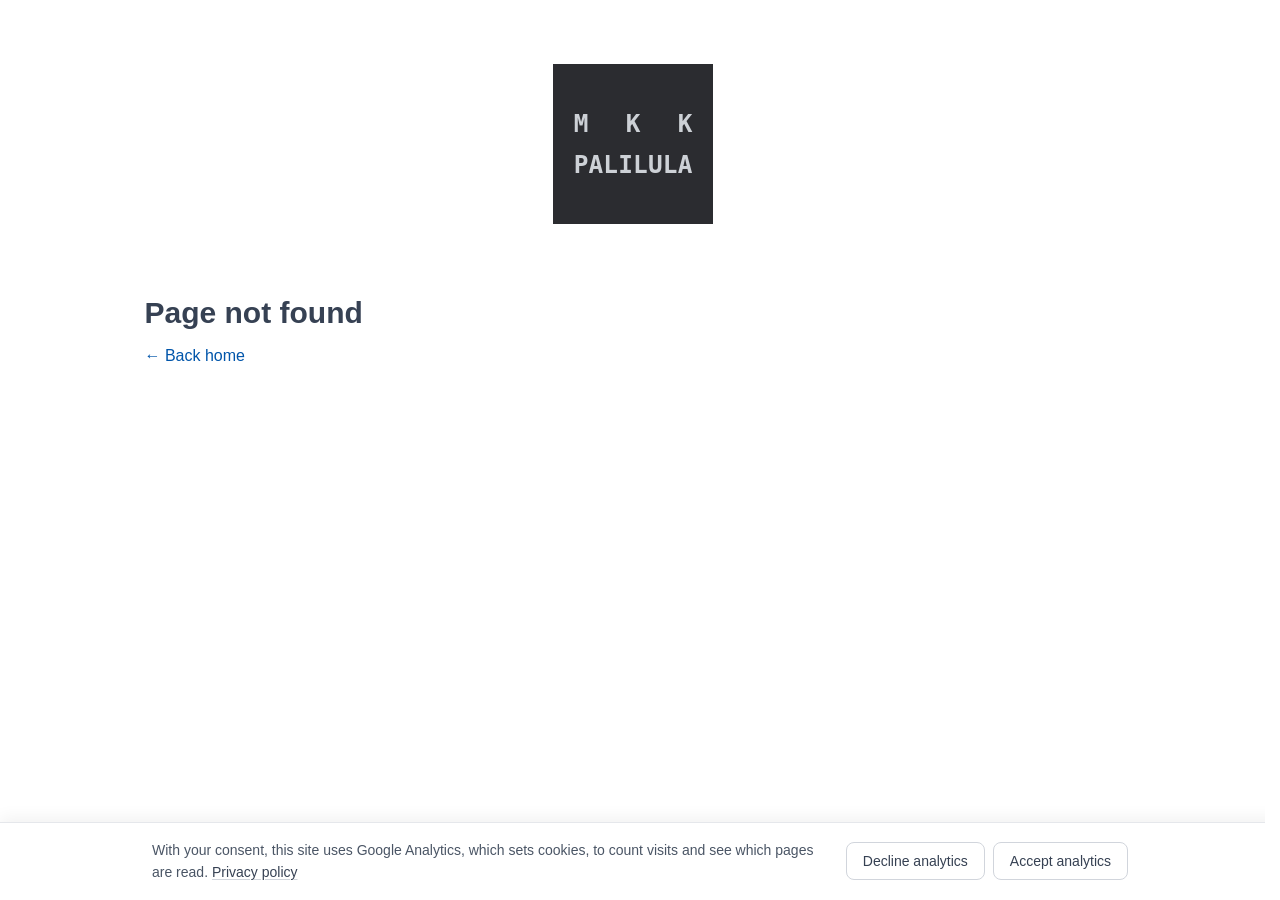
<file: index.html>
<!doctype html>
<html lang="en">
  <head>
    <meta charset="UTF-8" />
    <link rel="icon" type="image/svg+xml" href="/favicon.svg" />
    <meta name="viewport" content="width=device-width, initial-scale=1.0" />
    <!-- The title, description, canonical URL and link-preview (Open Graph / X)
         tags are written per page by StaticPress, from `app.site` in
         StaticPress.config.tsx and each page's meta. -->
    <title>MKK Palilula</title>
    <meta data-sp-head name="description" content="MKK Palilula is a company that develops software and electronic devices." />
    <link data-sp-head rel="canonical" href="https://mkk-palilula.com/" />
    <meta data-sp-head property="og:type" content="website" />
    <meta data-sp-head property="og:site_name" content="MKK Palilula" />
    <meta data-sp-head property="og:title" content="MKK Palilula" />
    <meta data-sp-head property="og:description" content="MKK Palilula is a company that develops software and electronic devices." />
    <meta data-sp-head property="og:url" content="https://mkk-palilula.com/" />
    <meta data-sp-head property="og:image" content="https://mkk-palilula.com/logos/mkk-palilula-avatar.png" />
    <meta data-sp-head property="og:image:alt" content="MKK Palilula" />
    <meta data-sp-head name="twitter:card" content="summary" />
    <link rel="apple-touch-icon" href="/logos/mkk-palilula-avatar.png" />
    <!-- Linked here (not imported from JS) so the prerendered HTML is styled
         without JavaScript, in both dev and the static build. -->
    <!-- Google Analytics loads only after the visitor accepts: uikit's
         ConsentBanner, in the layout. -->
    <script type="module" crossorigin src="/assets/index-CNj2ZKKb.js"></script>
    <link rel="stylesheet" crossorigin href="/assets/index-UcQSYQQg.css">
  </head>
  <body>
    <div id="app"><div class="flex min-h-screen flex-col bg-white text-gray-900"><header class="mx-auto w-full max-w-5xl px-6 flex justify-center pt-16"><h1><a href="/" class="inline-block"><img src="/logos/mkk-palilula-avatar.svg" alt="MKK Palilula" class="h-40 w-40"/></a></h1></header><main class="mx-auto w-full max-w-5xl px-6 flex-1 py-16"><section class><h2 class="text-2xl font-semibold text-gray-700">Projects</h2><p class="mt-3 leading-relaxed text-gray-600">What we are working on</p><div class="mt-8 grid gap-6 sm:grid-cols-2"><a href="https://walkputer.com" class="group block rounded-2xl border border-gray-200 bg-gradient-to-br from-white to-gray-50 p-6 transition-all hover:border-primary-500/60 hover:shadow-md "><div class="mb-5"><div class="flex items-center justify-between gap-3"><div class="min-w-0"><h2 class="text-lg font-semibold text-gray-800 group-hover:text-primary-700"><img src="[data-uri]" alt="Walkputer" style="height:2.25rem;"/></h2></div></div></div><div class="mt-2 flex flex-wrap items-center gap-2"><p class="leading-relaxed text-gray-600">Pocket computer fantasy console</p></div><span class="mt-3 inline-block text-sm font-semibold text-primary-600">walkputer.com ↗</span></a><a href="https://arcturus.mkk-palilula.com" class="group block rounded-2xl border border-gray-200 bg-gradient-to-br from-white to-gray-50 p-6 transition-all hover:border-primary-500/60 hover:shadow-md "><div class="mb-5"><div class="flex items-center justify-between gap-3"><div class="min-w-0"><h2 class="text-lg font-semibold text-gray-800 group-hover:text-primary-700">Arcturus</h2></div></div></div><div class="mt-2 flex flex-wrap items-center gap-2"><p class="leading-relaxed text-gray-600">Experimental AI-powered tools</p></div><span class="mt-3 inline-block text-sm font-semibold text-primary-600">arcturus.mkk-palilula.com ↗</span></a></div></section><div class="mt-16 flex flex-col gap-10 lg:flex-row lg:items-start"><div class="prose prose-slate prose-a:text-primary-600 prose-a:no-underline prose-a:hover:underline min-w-0 max-w-2xl flex-1"><h2>About</h2>
<p>MKK Palilula, founded in 2026 by B.&nbsp;Stjepanović, develops software and
electronic devices. Our main project right now is
<a href="https://walkputer.com">Walkputer</a>, a pocket computer fantasy console.</p>
<p>The name is short for <strong>Mikro-Kompjuterski Kombinat Palilula</strong> — Micro-Computer
Enterprise Palilula.</p>
</div><aside class="lg:w-48 lg:shrink-0"><p class="text-xs font-semibold uppercase tracking-[0.2em] text-gray-500">Links</p><ul class="mt-3 grid grid-cols-2 gap-1 lg:grid-cols-1"><li><a href="https://github.com/MKK-Palilula" target="_blank" rel="noopener noreferrer" class="flex items-center gap-2 rounded-md px-2 py-1 text-gray-700 transition-colors hover:bg-gray-100 hover:text-primary-700"><span class="flex h-6 w-6 shrink-0 items-center justify-center"><svg viewBox="0 0 496 512" width="18" height="18" fill="currentColor" role="img" aria-label="GitHub" class="inline-block shrink-0"><title>GitHub</title><path d="M165.9 397.4c0 2-2.3 3.6-5.2 3.6-3.3.3-5.6-1.3-5.6-3.6 0-2 2.3-3.6 5.2-3.6 3-.3 5.6 1.3 5.6 3.6zm-31.1-4.5c-.7 2 1.3 4.3 4.3 4.9 2.6 1 5.6 0 6.2-2s-1.3-4.3-4.3-5.2c-2.6-.7-5.5.3-6.2 2.3zm44.2-1.7c-2.9.7-4.9 2.6-4.6 4.9.3 2 2.9 3.3 5.9 2.6 2.9-.7 4.9-2.6 4.6-4.6-.3-1.9-3-3.2-5.9-2.9zM244.8 8C106.1 8 0 113.3 0 252c0 110.9 69.8 205.8 169.5 239.2 12.8 2.3 17.3-5.6 17.3-12.1 0-6.2-.3-40.4-.3-61.4 0 0-70 15-84.7-29.8 0 0-11.4-29.1-27.8-36.6 0 0-22.9-15.7 1.6-15.4 0 0 24.9 2 38.6 25.8 21.9 38.6 58.6 27.5 72.9 20.9 2.3-16 8.8-27.1 16-33.7-55.9-6.2-112.3-14.3-112.3-110.5 0-27.5 7.6-41.3 23.6-58.9-2.6-6.5-11.1-33.3 2.6-67.9 20.9-6.5 69 27 69 27 20-5.6 41.5-8.5 62.8-8.5s42.8 2.9 62.8 8.5c0 0 48.1-33.6 69-27 13.7 34.7 5.2 61.4 2.6 67.9 16 17.7 25.8 31.5 25.8 58.9 0 96.5-58.9 104.2-114.8 110.5 9.2 7.9 17 22.9 17 46.4 0 33.7-.3 75.4-.3 83.6 0 6.5 4.6 14.4 17.3 12.1C428.2 457.8 496 362.9 496 252 496 113.3 383.5 8 244.8 8zM97.2 352.9c-1.3 1-1 3.3.7 5.2 1.6 1.6 3.9 2.3 5.2 1 1.3-1 1-3.3-.7-5.2-1.6-1.6-3.9-2.3-5.2-1zm-10.8-8.1c-.7 1.3.3 2.9 2.3 3.9 1.6 1 3.6.7 4.3-.7.7-1.3-.3-2.9-2.3-3.9-2-.6-3.6-.3-4.3.7zm32.4 35.6c-1.6 1.3-1 4.3 1.3 6.2 2.3 2.3 5.2 2.6 6.5 1 1.3-1.3.7-4.3-1.3-6.2-2.2-2.3-5.2-2.6-6.5-1zm-11.4-14.7c-1.6 1-1.6 3.6 0 5.9 1.6 2.3 4.3 3.3 5.6 2.3 1.6-1.3 1.6-3.9 0-6.2-1.4-2.3-4-3.3-5.6-2z"></path></svg></span>GitHub</a></li><li><a href="https://x.com/mkk_palilula" target="_blank" rel="noopener noreferrer" class="flex items-center gap-2 rounded-md px-2 py-1 text-gray-700 transition-colors hover:bg-gray-100 hover:text-primary-700"><span class="flex h-6 w-6 shrink-0 items-center justify-center"><svg viewBox="0 0 512 512" width="18" height="18" fill="currentColor" role="img" aria-label="X" class="inline-block shrink-0"><title>X</title><path d="M389.2 48h70.6L305.6 224.2 487 464H345L233.7 318.6 106.5 464H35.8L200.7 275.5 26.8 48H172.4L272.9 180.9 389.2 48zM364.4 421.8h39.1L151.1 88h-42L364.4 421.8z"></path></svg></span>@mkk_palilula</a></li><li><a href="https://www.instagram.com/mkk_palilula/" target="_blank" rel="noopener noreferrer" class="flex items-center gap-2 rounded-md px-2 py-1 text-gray-700 transition-colors hover:bg-gray-100 hover:text-primary-700"><span class="flex h-6 w-6 shrink-0 items-center justify-center"><svg viewBox="0 0 448 512" width="18" height="18" fill="currentColor" role="img" aria-label="Instagram" class="inline-block shrink-0"><title>Instagram</title><path d="M224.1 141c-63.6 0-114.9 51.3-114.9 114.9s51.3 114.9 114.9 114.9S339 319.5 339 255.9 287.7 141 224.1 141zm0 189.6c-41.1 0-74.7-33.5-74.7-74.7s33.5-74.7 74.7-74.7 74.7 33.5 74.7 74.7-33.6 74.7-74.7 74.7zm146.4-194.3c0 14.9-12 26.8-26.8 26.8-14.9 0-26.8-12-26.8-26.8s12-26.8 26.8-26.8 26.8 12 26.8 26.8zm76.1 27.2c-1.7-35.9-9.9-67.7-36.2-93.9-26.2-26.2-58-34.4-93.9-36.2-37-2.1-147.9-2.1-184.9 0-35.8 1.7-67.6 9.9-93.9 36.1s-34.4 58-36.2 93.9c-2.1 37-2.1 147.9 0 184.9 1.7 35.9 9.9 67.7 36.2 93.9s58 34.4 93.9 36.2c37 2.1 147.9 2.1 184.9 0 35.9-1.7 67.7-9.9 93.9-36.2 26.2-26.2 34.4-58 36.2-93.9 2.1-37 2.1-147.8 0-184.8zM398.8 388c-7.8 19.6-22.9 34.7-42.6 42.6-29.5 11.7-99.5 9-132.1 9s-102.7 2.6-132.1-9c-19.6-7.8-34.7-22.9-42.6-42.6-11.7-29.5-9-99.5-9-132.1s-2.6-102.7 9-132.1c7.8-19.6 22.9-34.7 42.6-42.6 29.5-11.7 99.5-9 132.1-9s102.7-2.6 132.1 9c19.6 7.8 34.7 22.9 42.6 42.6 11.7 29.5 9 99.5 9 132.1s2.7 102.7-9 132.1z"></path></svg></span>@mkk_palilula</a></li><li><a href="https://www.youtube.com/@mkk-palilula" target="_blank" rel="noopener noreferrer" class="flex items-center gap-2 rounded-md px-2 py-1 text-gray-700 transition-colors hover:bg-gray-100 hover:text-primary-700"><span class="flex h-6 w-6 shrink-0 items-center justify-center"><svg viewBox="0 0 576 512" width="18" height="18" fill="currentColor" role="img" aria-label="YouTube" class="inline-block shrink-0"><title>YouTube</title><path d="M549.655 124.083c-6.281-23.65-24.787-42.276-48.284-48.597C458.781 64 288 64 288 64S117.22 64 74.629 75.486c-23.497 6.322-42.003 24.947-48.284 48.597-11.412 42.867-11.412 132.305-11.412 132.305s0 89.438 11.412 132.305c6.281 23.65 24.787 41.5 48.284 47.821C117.22 448 288 448 288 448s170.78 0 213.371-11.486c23.497-6.321 42.003-24.171 48.284-47.821 11.412-42.867 11.412-132.305 11.412-132.305s0-89.438-11.412-132.305zm-317.51 213.508V175.185l142.739 81.205-142.739 81.201z"></path></svg></span>YouTube</a></li><li><a href="https://itch.io/profile/mkk-palilula" target="_blank" rel="noopener noreferrer" class="flex items-center gap-2 rounded-md px-2 py-1 text-gray-700 transition-colors hover:bg-gray-100 hover:text-primary-700"><span class="flex h-6 w-6 shrink-0 items-center justify-center"><svg viewBox="0 0 512 512" width="18" height="18" fill="currentColor" role="img" aria-label="itch.io" class="inline-block shrink-0"><title>itch.io</title><path d="M71.92 34.77C50.2 47.67 7.4 96.84 7 109.73v21.34c0 27.06 25.29 50.84 48.25 50.84 27.57 0 50.54-22.85 50.54-50 0 27.12 22.18 50 49.76 50s49-22.85 49-50c0 27.12 23.59 50 51.16 50h.5c27.57 0 51.16-22.85 51.16-50 0 27.12 21.47 50 49 50s49.76-22.85 49.76-50c0 27.12 23 50 50.54 50 23 0 48.25-23.78 48.25-50.84v-21.34c-.4-12.9-43.2-62.07-64.92-75C372.56 32.4 325.76 32 256 32S91.14 33.1 71.92 34.77zm132.32 134.39c-22 38.4-77.9 38.71-99.85.25-13.17 23.14-43.17 32.07-56 27.66-3.87 40.15-13.67 237.13 17.73 269.15 80 18.67 302.08 18.12 379.76 0 31.65-32.27 21.32-232 17.75-269.15-12.92 4.44-42.88-4.6-56-27.66-22 38.52-77.85 38.1-99.85-.24-7.1 12.49-23.05 28.94-51.76 28.94a57.54 57.54 0 0 1-51.75-28.94zm-41.58 53.77c16.47 0 31.09 0 49.22 19.78a436.91 436.91 0 0 1 88.18 0C318.22 223 332.85 223 349.31 223c52.33 0 65.22 77.53 83.87 144.45 17.26 62.15-5.52 63.67-33.95 63.73-42.15-1.57-65.49-32.18-65.49-62.79-39.25 6.43-101.93 8.79-155.55 0 0 30.61-23.34 61.22-65.49 62.79-28.42-.06-51.2-1.58-33.94-63.73 18.67-67 31.56-144.45 83.88-144.45zM256 270.79s-44.38 40.77-52.35 55.21l29-1.17v25.32c0 1.55 21.34.16 23.33.16 11.65.54 23.31 1 23.31-.16v-25.28l29 1.17c-8-14.48-52.35-55.24-52.35-55.24z"></path></svg></span>itch.io</a></li></ul></aside></div></main><footer class="border-t border-gray-200"><div class="mx-auto w-full max-w-5xl px-6 flex flex-col items-center gap-2 py-6 text-sm text-gray-500 sm:flex-row sm:justify-center sm:gap-6"><span>© 2026 B. Stjepanović / MKK Palilula. All rights reserved.</span><span class="flex gap-4"><a href="/privacy/" class="transition-colors hover:text-gray-700">Privacy</a><a href="/legal/" class="transition-colors hover:text-gray-700">Legal</a><button type="button" class="transition-colors hover:text-gray-700">Cookie settings</button></span></div></footer></div><script type="isodata"></script></div>
    <!-- StaticPress injects the client entry (it imports ./src/site.config). -->
  </body>
</html>
</file>
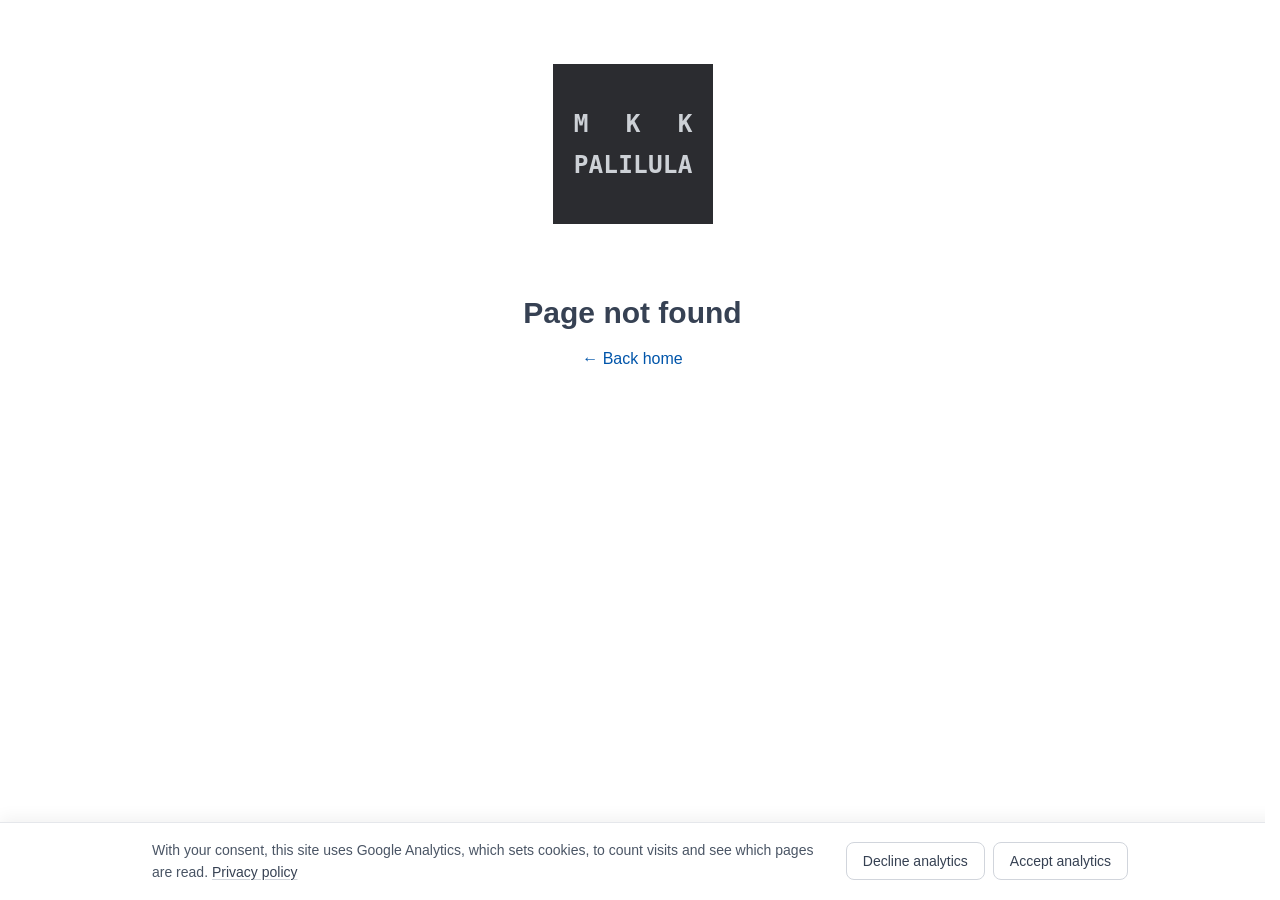
<file: legal/index.html>
<!doctype html>
<html lang="en">
  <head>
    <meta charset="UTF-8" />
    <link rel="icon" type="image/svg+xml" href="/favicon.svg" />
    <meta name="viewport" content="width=device-width, initial-scale=1.0" />
    <!-- The title, description, canonical URL and link-preview (Open Graph / X)
         tags are written per page by StaticPress, from `app.site` in
         StaticPress.config.tsx and each page's meta. -->
    <title>Legal notice — MKK Palilula</title>
    <meta data-sp-head name="description" content="Who runs mkk-palilula.com, and the terms for its content." />
    <link data-sp-head rel="canonical" href="https://mkk-palilula.com/legal/" />
    <meta data-sp-head property="og:type" content="website" />
    <meta data-sp-head property="og:site_name" content="MKK Palilula" />
    <meta data-sp-head property="og:title" content="Legal notice" />
    <meta data-sp-head property="og:description" content="Who runs mkk-palilula.com, and the terms for its content." />
    <meta data-sp-head property="og:url" content="https://mkk-palilula.com/legal/" />
    <meta data-sp-head property="og:image" content="https://mkk-palilula.com/logos/mkk-palilula-avatar.png" />
    <meta data-sp-head property="og:image:alt" content="MKK Palilula" />
    <meta data-sp-head name="twitter:card" content="summary" />
    <link rel="apple-touch-icon" href="/logos/mkk-palilula-avatar.png" />
    <!-- Linked here (not imported from JS) so the prerendered HTML is styled
         without JavaScript, in both dev and the static build. -->
    <!-- Google Analytics loads only after the visitor accepts: uikit's
         ConsentBanner, in the layout. -->
    <script type="module" crossorigin src="/assets/index-CNj2ZKKb.js"></script>
    <link rel="stylesheet" crossorigin href="/assets/index-UcQSYQQg.css">
  </head>
  <body>
    <div id="app"><div class="flex min-h-screen flex-col bg-white text-gray-900"><header class="mx-auto w-full max-w-5xl px-6 flex justify-center pt-16"><div><a href="/" class="inline-block"><img src="/logos/mkk-palilula-avatar.svg" alt="MKK Palilula" class="h-40 w-40"/></a></div></header><main class="mx-auto w-full max-w-5xl px-6 flex-1 py-16"><article><h1 class="text-3xl font-semibold text-gray-800">Legal notice</h1><p class="mt-2 text-sm text-gray-500">Last updated November 20, 2026</p><div class="prose prose-slate prose-a:text-primary-600 prose-a:no-underline prose-a:hover:underline mt-8 max-w-none"><h2>Operator</h2>
<p>mkk-palilula.com is run by MKK Palilula.</p>
<p>Until there&#39;s a contact email, you can reach us on X (<a href="https://x.com/mkk_palilula">@mkk_palilula</a>) or GitHub (<a href="https://github.com/MKK-Palilula">MKK-Palilula</a>).</p>
<h2>Content</h2>
<p>The content of this site is written with care, but it&#39;s provided as it is,
with no guarantee that it&#39;s complete, correct or up to date.</p>
<h2>Links</h2>
<p>The site links to other sites. Their content is the responsibility of their
operators; we have no control over it.</p>
<h2>Copyright</h2>
<p>The text, images and design of this site are © MKK Palilula unless stated
otherwise, and may not be reused without permission. Names and logos of other
companies and products belong to their owners.</p>
</div></article></main><footer class="border-t border-gray-200"><div class="mx-auto w-full max-w-5xl px-6 flex flex-col items-center gap-2 py-6 text-sm text-gray-500 sm:flex-row sm:justify-center sm:gap-6"><span>© 2026 B. Stjepanović / MKK Palilula. All rights reserved.</span><span class="flex gap-4"><a href="/privacy/" class="transition-colors hover:text-gray-700">Privacy</a><a href="/legal/" class="transition-colors hover:text-gray-700">Legal</a><button type="button" class="transition-colors hover:text-gray-700">Cookie settings</button></span></div></footer></div><script type="isodata"></script></div>
    <!-- StaticPress injects the client entry (it imports ./src/site.config). -->
  </body>
</html>
</file>
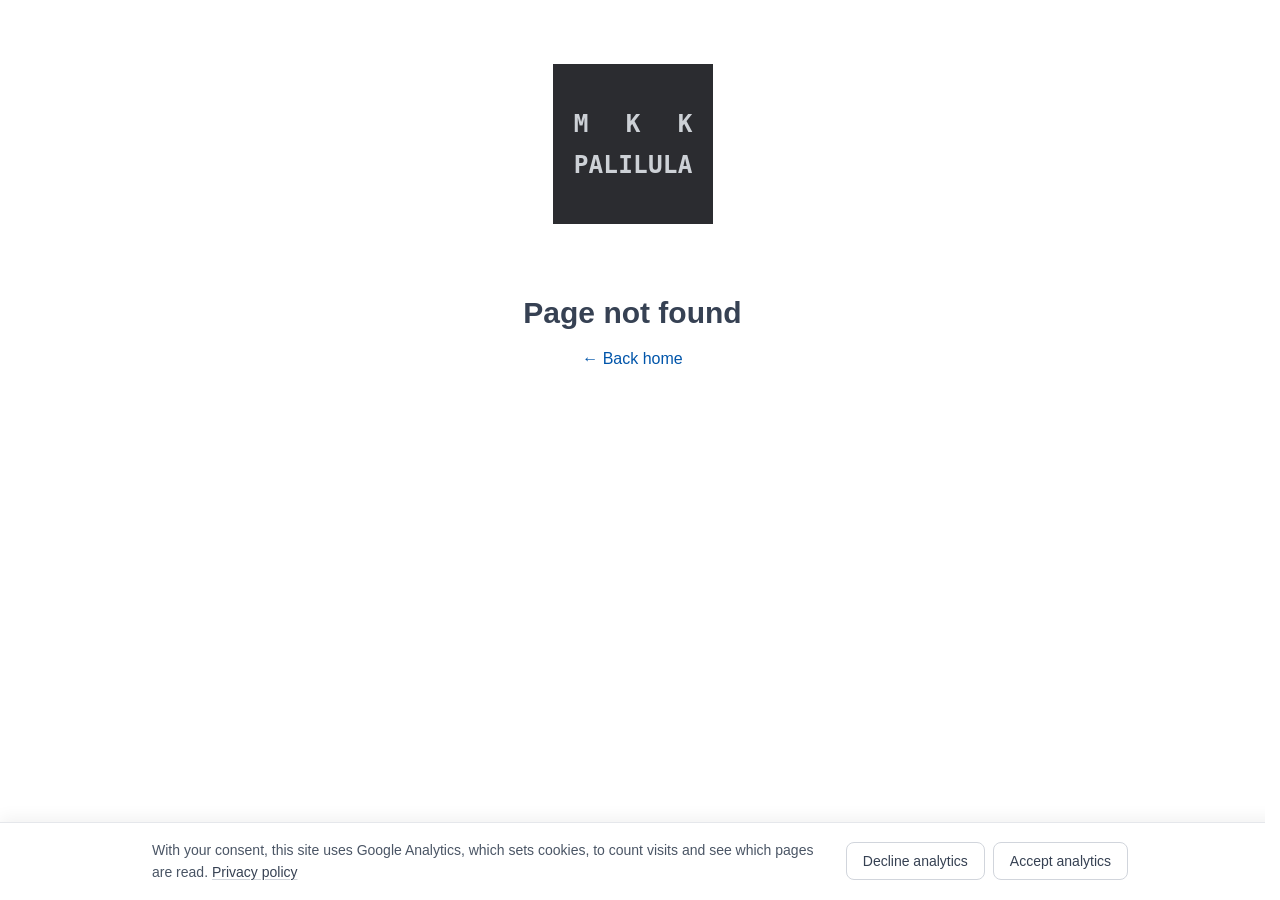
<file: privacy/index.html>
<!doctype html>
<html lang="en">
  <head>
    <meta charset="UTF-8" />
    <link rel="icon" type="image/svg+xml" href="/favicon.svg" />
    <meta name="viewport" content="width=device-width, initial-scale=1.0" />
    <!-- The title, description, canonical URL and link-preview (Open Graph / X)
         tags are written per page by StaticPress, from `app.site` in
         StaticPress.config.tsx and each page's meta. -->
    <title>Privacy policy — MKK Palilula</title>
    <meta data-sp-head name="description" content="What mkk-palilula.com collects, why, and the choices you have." />
    <link data-sp-head rel="canonical" href="https://mkk-palilula.com/privacy/" />
    <meta data-sp-head property="og:type" content="website" />
    <meta data-sp-head property="og:site_name" content="MKK Palilula" />
    <meta data-sp-head property="og:title" content="Privacy policy" />
    <meta data-sp-head property="og:description" content="What mkk-palilula.com collects, why, and the choices you have." />
    <meta data-sp-head property="og:url" content="https://mkk-palilula.com/privacy/" />
    <meta data-sp-head property="og:image" content="https://mkk-palilula.com/logos/mkk-palilula-avatar.png" />
    <meta data-sp-head property="og:image:alt" content="MKK Palilula" />
    <meta data-sp-head name="twitter:card" content="summary" />
    <link rel="apple-touch-icon" href="/logos/mkk-palilula-avatar.png" />
    <!-- Linked here (not imported from JS) so the prerendered HTML is styled
         without JavaScript, in both dev and the static build. -->
    <!-- Google Analytics loads only after the visitor accepts: uikit's
         ConsentBanner, in the layout. -->
    <script type="module" crossorigin src="/assets/index-CNj2ZKKb.js"></script>
    <link rel="stylesheet" crossorigin href="/assets/index-UcQSYQQg.css">
  </head>
  <body>
    <div id="app"><div class="flex min-h-screen flex-col bg-white text-gray-900"><header class="mx-auto w-full max-w-5xl px-6 flex justify-center pt-16"><div><a href="/" class="inline-block"><img src="/logos/mkk-palilula-avatar.svg" alt="MKK Palilula" class="h-40 w-40"/></a></div></header><main class="mx-auto w-full max-w-5xl px-6 flex-1 py-16"><article><h1 class="text-3xl font-semibold text-gray-800">Privacy policy</h1><p class="mt-2 text-sm text-gray-500">Last updated November 20, 2026</p><div class="prose prose-slate prose-a:text-primary-600 prose-a:no-underline prose-a:hover:underline mt-8 max-w-none"><p>This policy covers mkk-palilula.com. In short: the site has no accounts, forms or
newsletter, and it uses Google Analytics only if you accept it.</p>
<h2>Who is responsible</h2>
<p>mkk-palilula.com is run by MKK Palilula. Until there&#39;s a contact email, you can reach us
on X (<a href="https://x.com/mkk_palilula">@mkk_palilula</a>) or GitHub (<a href="https://github.com/MKK-Palilula">MKK-Palilula</a>).</p>
<h2>Hosting</h2>
<p>The site is hosted on <a href="https://pages.github.com/">GitHub Pages</a>, a service of
GitHub, Inc. When you open a page, GitHub receives the request, including your
IP address, and may keep it in its logs for security. See <a href="https://docs.github.com/en/site-policy/privacy-policies/github-general-privacy-statement">GitHub&#39;s privacy
statement</a>.</p>
<h2>Google Analytics, with your consent</h2>
<p>If you accept in the cookie banner, the site loads Google Analytics, a
service of Google Ireland Limited, to count visits and see which pages are
read. It sets cookies (<code>_ga</code> and <code>_ga_…</code>, kept for up to two years) and
sends Google the pages you visit, where you came from, your browser and
device type, and your approximate location, worked out from your IP address.
Google may process this data in the United States, under the EU–US Data
Privacy Framework. See <a href="https://policies.google.com/technologies/partner-sites">how Google uses this
data</a>.</p>
<p>If your browser sends <a href="https://globalprivacycontrol.org/">Global Privacy Control</a>
or Do Not Track, we take that as a no: the banner doesn&#39;t appear and Google
Analytics doesn&#39;t load, unless you accept it yourself in <strong>Cookie settings</strong>.</p>
<p>The legal basis is your consent (Article 6(1)(a) GDPR). If you decline,
nothing from Google loads and no analytics cookie is set. You can change your
choice at any time with <strong>Cookie settings</strong> at the bottom of every page;
withdrawing consent deletes the analytics cookies.</p>
<h2>Your choice, in your browser</h2>
<p>Your answer to the cookie banner is kept in your browser&#39;s local storage, so
the banner doesn&#39;t ask again. It never leaves your device.</p>
<h2>Links to other sites</h2>
<p>The site links to profiles on GitHub, X, Instagram, YouTube and itch.io, and to other sites. Nothing from
them loads until you follow a link; once you do, their own privacy policies
apply.</p>
<h2>Your rights</h2>
<p>You have the right to access the personal data held about you, to have it
corrected or erased, to restrict or object to its processing, to receive it
in a portable form, and to withdraw your consent at any time. You can also
lodge a complaint with a data protection authority.</p>
</div></article></main><footer class="border-t border-gray-200"><div class="mx-auto w-full max-w-5xl px-6 flex flex-col items-center gap-2 py-6 text-sm text-gray-500 sm:flex-row sm:justify-center sm:gap-6"><span>© 2026 B. Stjepanović / MKK Palilula. All rights reserved.</span><span class="flex gap-4"><a href="/privacy/" class="transition-colors hover:text-gray-700">Privacy</a><a href="/legal/" class="transition-colors hover:text-gray-700">Legal</a><button type="button" class="transition-colors hover:text-gray-700">Cookie settings</button></span></div></footer></div><script type="isodata"></script></div>
    <!-- StaticPress injects the client entry (it imports ./src/site.config). -->
  </body>
</html>
</file>
<file: assets/index-UcQSYQQg.css>
/*! tailwindcss v4.3.3 | MIT License | https://tailwindcss.com */@layer properties{@supports (((-webkit-hyphens:none)) and (not (margin-trim:inline))) or ((-moz-orient:inline) and (not (color:rgb(from red r g b)))){*,:before,:after,::backdrop{--tw-rotate-x:initial;--tw-rotate-y:initial;--tw-rotate-z:initial;--tw-skew-x:initial;--tw-skew-y:initial;--tw-space-y-reverse:0;--tw-border-style:solid;--tw-gradient-position:initial;--tw-gradient-from:#0000;--tw-gradient-via:#0000;--tw-gradient-to:#0000;--tw-gradient-stops:initial;--tw-gradient-via-stops:initial;--tw-gradient-from-position:0%;--tw-gradient-via-position:50%;--tw-gradient-to-position:100%;--tw-leading:initial;--tw-font-weight:initial;--tw-tracking:initial;--tw-shadow:0 0 #0000;--tw-shadow-color:initial;--tw-shadow-alpha:100%;--tw-inset-shadow:0 0 #0000;--tw-inset-shadow-color:initial;--tw-inset-shadow-alpha:100%;--tw-ring-color:initial;--tw-ring-shadow:0 0 #0000;--tw-inset-ring-color:initial;--tw-inset-ring-shadow:0 0 #0000;--tw-ring-inset:initial;--tw-ring-offset-width:0px;--tw-ring-offset-color:#fff;--tw-ring-offset-shadow:0 0 #0000;--tw-outline-style:solid;--tw-backdrop-blur:initial;--tw-backdrop-brightness:initial;--tw-backdrop-contrast:initial;--tw-backdrop-grayscale:initial;--tw-backdrop-hue-rotate:initial;--tw-backdrop-invert:initial;--tw-backdrop-opacity:initial;--tw-backdrop-saturate:initial;--tw-backdrop-sepia:initial}}}@layer theme{:root,:host{--font-sans:-apple-system, BlinkMacSystemFont, "Segoe UI", Roboto, "Helvetica Neue", "Noto Sans", Arial, sans-serif, "Apple Color Emoji", "Segoe UI Emoji", "Segoe UI Symbol", "Noto Color Emoji";--font-mono:ui-monospace, SFMono-Regular, Menlo, Monaco, Consolas, "Liberation Mono", "Courier New", monospace;--color-red-50:oklch(97.1% .013 17.38);--color-red-200:oklch(88.5% .062 18.334);--color-red-500:oklch(63.7% .237 25.331);--color-red-600:oklch(57.7% .245 27.325);--color-red-700:oklch(50.5% .213 27.518);--color-amber-50:oklch(98.7% .022 95.277);--color-amber-200:oklch(92.4% .12 95.746);--color-amber-700:oklch(55.5% .163 48.998);--color-emerald-50:oklch(97.9% .021 166.113);--color-emerald-200:oklch(90.5% .093 164.15);--color-emerald-700:oklch(50.8% .118 165.612);--color-gray-50:oklch(98.5% .002 247.839);--color-gray-100:oklch(96.7% .003 264.542);--color-gray-200:oklch(92.8% .006 264.531);--color-gray-300:oklch(87.2% .01 258.338);--color-gray-400:oklch(70.7% .022 261.325);--color-gray-500:oklch(55.1% .027 264.364);--color-gray-600:oklch(44.6% .03 256.802);--color-gray-700:oklch(37.3% .034 259.733);--color-gray-800:oklch(27.8% .033 256.848);--color-gray-900:oklch(21% .034 264.665);--color-black:#000;--color-white:#fff;--spacing:.25rem;--container-md:28rem;--container-2xl:42rem;--container-3xl:48rem;--container-5xl:64rem;--container-6xl:72rem;--container-7xl:80rem;--text-xs:.75rem;--text-xs--line-height:calc(1 / .75);--text-sm:.875rem;--text-sm--line-height:calc(1.25 / .875);--text-lg:1.125rem;--text-lg--line-height:calc(1.75 / 1.125);--text-2xl:1.5rem;--text-2xl--line-height:calc(2 / 1.5);--text-3xl:1.875rem;--text-3xl--line-height: 1.2 ;--font-weight-medium:500;--font-weight-semibold:600;--font-weight-bold:700;--tracking-wide:.025em;--leading-relaxed:1.625;--radius-md:.375rem;--radius-lg:.5rem;--radius-xl:.75rem;--radius-2xl:1rem;--animate-spin:spin 1s linear infinite;--blur-sm:8px;--default-transition-duration:.15s;--default-transition-timing-function:cubic-bezier(.4, 0, .2, 1);--default-font-family:var(--font-sans);--default-mono-font-family:var(--font-mono);--color-brand-600:#505;--color-primary-50:#e6f0f7;--color-primary-100:#cce0f0;--color-primary-200:#99c2e0;--color-primary-500:#1a6cb3;--color-primary-600:#05a;--color-primary-700:#048}}@layer base{*,:after,:before,::backdrop{box-sizing:border-box;border:0 solid;margin:0;padding:0}::file-selector-button{box-sizing:border-box;border:0 solid;margin:0;padding:0}html,:host{-webkit-text-size-adjust:100%;-moz-tab-size:4;tab-size:4;line-height:1.5;font-family:var(--default-font-family,-apple-system, BlinkMacSystemFont, "Segoe UI", Roboto, "Helvetica Neue", "Noto Sans", Arial, sans-serif, "Apple Color Emoji", "Segoe UI Emoji", "Segoe UI Symbol", "Noto Color Emoji");font-feature-settings:var(--default-font-feature-settings,normal);font-variation-settings:var(--default-font-variation-settings,normal);-webkit-tap-highlight-color:transparent}hr{height:0;color:inherit;border-top-width:1px}abbr:where([title]){-webkit-text-decoration:underline dotted;text-decoration:underline dotted}h1,h2,h3,h4,h5,h6{font-size:inherit;font-weight:inherit}a{color:inherit;-webkit-text-decoration:inherit;text-decoration:inherit}b,strong{font-weight:bolder}code,kbd,samp,pre{font-family:var(--default-mono-font-family,ui-monospace, SFMono-Regular, Menlo, Monaco, Consolas, "Liberation Mono", "Courier New", monospace);font-feature-settings:var(--default-mono-font-feature-settings,normal);font-variation-settings:var(--default-mono-font-variation-settings,normal);font-size:1em}small{font-size:80%}sub,sup{vertical-align:baseline;font-size:75%;line-height:0;position:relative}sub{bottom:-.25em}sup{top:-.5em}table{text-indent:0;border-color:inherit;border-collapse:collapse}:-moz-focusring:where(:not(iframe)){outline:auto}progress{vertical-align:baseline}summary{display:list-item}ol,ul,menu{list-style:none}img,svg,video,canvas,audio,iframe,embed,object{vertical-align:middle;display:block}img,video{max-width:100%;height:auto}button,input,select,optgroup,textarea{font:inherit;font-feature-settings:inherit;font-variation-settings:inherit;letter-spacing:inherit;color:inherit;opacity:1;background-color:#0000;border-radius:0}::file-selector-button{font:inherit;font-feature-settings:inherit;font-variation-settings:inherit;letter-spacing:inherit;color:inherit;opacity:1;background-color:#0000;border-radius:0}:where(select:is([multiple],[size])) optgroup{font-weight:bolder}:where(select:is([multiple],[size])) optgroup option{padding-inline-start:20px}::file-selector-button{margin-inline-end:4px}::placeholder{opacity:1}@supports (not ((-webkit-appearance:-apple-pay-button))) or (contain-intrinsic-size:1px){::placeholder{color:currentColor}@supports (color:color-mix(in lab,red,red)){::placeholder{color:color-mix(in oklab,currentcolor 50%,transparent)}}}textarea{resize:vertical}::-webkit-search-decoration{-webkit-appearance:none}::-webkit-date-and-time-value{min-height:1lh;text-align:inherit}::-webkit-datetime-edit{display:inline-flex}::-webkit-datetime-edit-fields-wrapper{padding:0}::-webkit-datetime-edit{padding-block:0}::-webkit-datetime-edit-year-field{padding-block:0}::-webkit-datetime-edit-month-field{padding-block:0}::-webkit-datetime-edit-day-field{padding-block:0}::-webkit-datetime-edit-hour-field{padding-block:0}::-webkit-datetime-edit-minute-field{padding-block:0}::-webkit-datetime-edit-second-field{padding-block:0}::-webkit-datetime-edit-millisecond-field{padding-block:0}::-webkit-datetime-edit-meridiem-field{padding-block:0}::-webkit-calendar-picker-indicator{line-height:1}:-moz-ui-invalid{box-shadow:none}button,input:where([type=button],[type=reset],[type=submit]){-webkit-appearance:button;-moz-appearance:button;appearance:button}::file-selector-button{-webkit-appearance:button;-moz-appearance:button;appearance:button}::-webkit-inner-spin-button{height:auto}::-webkit-outer-spin-button{height:auto}[hidden]:where(:not([hidden=until-found])){display:none!important}}@layer components;@layer utilities{.absolute{position:absolute}.fixed{position:fixed}.relative{position:relative}.static{position:static}.sticky{position:sticky}.inset-0{top:0;right:0;bottom:0;left:0}.inset-x-0{inset-inline:0}.-top-0\.5{top:calc(var(--spacing) * -.5)}.top-0{top:0}.-right-0\.5{right:calc(var(--spacing) * -.5)}.right-0{right:0}.bottom-0{bottom:0}.z-40{z-index:40}.z-50{z-index:50}.container{width:100%}@media(min-width:40rem){.container{max-width:40rem}}@media(min-width:48rem){.container{max-width:48rem}}@media(min-width:64rem){.container{max-width:64rem}}@media(min-width:80rem){.container{max-width:80rem}}@media(min-width:96rem){.container{max-width:96rem}}.mx-auto{margin-inline:auto}.my-1{margin-block:var(--spacing)}.prose{color:var(--tw-prose-body);max-width:65ch}.prose :where(p):not(:where([class~=not-prose],[class~=not-prose] *)){margin-top:1.25em;margin-bottom:1.25em}.prose :where([class~=lead]):not(:where([class~=not-prose],[class~=not-prose] *)){color:var(--tw-prose-lead);margin-top:1.2em;margin-bottom:1.2em;font-size:1.25em;line-height:1.6}.prose :where(a):not(:where([class~=not-prose],[class~=not-prose] *)){color:var(--tw-prose-links);font-weight:500;text-decoration:underline}.prose :where(strong):not(:where([class~=not-prose],[class~=not-prose] *)){color:var(--tw-prose-bold);font-weight:600}.prose :where(a strong):not(:where([class~=not-prose],[class~=not-prose] *)),.prose :where(blockquote strong):not(:where([class~=not-prose],[class~=not-prose] *)),.prose :where(thead th strong):not(:where([class~=not-prose],[class~=not-prose] *)){color:inherit}.prose :where(ol):not(:where([class~=not-prose],[class~=not-prose] *)){margin-top:1.25em;margin-bottom:1.25em;padding-inline-start:1.625em;list-style-type:decimal}.prose :where(ol[type=A]):not(:where([class~=not-prose],[class~=not-prose] *)){list-style-type:upper-alpha}.prose :where(ol[type=a]):not(:where([class~=not-prose],[class~=not-prose] *)){list-style-type:lower-alpha}.prose :where(ol[type=A s]):not(:where([class~=not-prose],[class~=not-prose] *)){list-style-type:upper-alpha}.prose :where(ol[type=a s]):not(:where([class~=not-prose],[class~=not-prose] *)){list-style-type:lower-alpha}.prose :where(ol[type=I]):not(:where([class~=not-prose],[class~=not-prose] *)){list-style-type:upper-roman}.prose :where(ol[type=i]):not(:where([class~=not-prose],[class~=not-prose] *)){list-style-type:lower-roman}.prose :where(ol[type=I s]):not(:where([class~=not-prose],[class~=not-prose] *)){list-style-type:upper-roman}.prose :where(ol[type=i s]):not(:where([class~=not-prose],[class~=not-prose] *)){list-style-type:lower-roman}.prose :where(ol[type="1"]):not(:where([class~=not-prose],[class~=not-prose] *)){list-style-type:decimal}.prose :where(ul):not(:where([class~=not-prose],[class~=not-prose] *)){margin-top:1.25em;margin-bottom:1.25em;padding-inline-start:1.625em;list-style-type:disc}.prose :where(ol>li):not(:where([class~=not-prose],[class~=not-prose] *))::marker{color:var(--tw-prose-counters);font-weight:400}.prose :where(ul>li):not(:where([class~=not-prose],[class~=not-prose] *))::marker{color:var(--tw-prose-bullets)}.prose :where(dt):not(:where([class~=not-prose],[class~=not-prose] *)){color:var(--tw-prose-headings);margin-top:1.25em;font-weight:600}.prose :where(hr):not(:where([class~=not-prose],[class~=not-prose] *)){border-color:var(--tw-prose-hr);border-top-width:1px;margin-top:3em;margin-bottom:3em}.prose :where(blockquote):not(:where([class~=not-prose],[class~=not-prose] *)){color:var(--tw-prose-quotes);border-inline-start-width:.25rem;border-inline-start-color:var(--tw-prose-quote-borders);quotes:"“""”""‘""’";margin-top:1.6em;margin-bottom:1.6em;padding-inline-start:1em;font-style:italic;font-weight:500}.prose :where(blockquote p:first-of-type):not(:where([class~=not-prose],[class~=not-prose] *)):before{content:open-quote}.prose :where(blockquote p:last-of-type):not(:where([class~=not-prose],[class~=not-prose] *)):after{content:close-quote}.prose :where(h1):not(:where([class~=not-prose],[class~=not-prose] *)){color:var(--tw-prose-headings);margin-top:0;margin-bottom:.888889em;font-size:2.25em;font-weight:800;line-height:1.11111}.prose :where(h1 strong):not(:where([class~=not-prose],[class~=not-prose] *)){color:inherit;font-weight:900}.prose :where(h2):not(:where([class~=not-prose],[class~=not-prose] *)){color:var(--tw-prose-headings);margin-top:2em;margin-bottom:1em;font-size:1.5em;font-weight:700;line-height:1.33333}.prose :where(h2 strong):not(:where([class~=not-prose],[class~=not-prose] *)){color:inherit;font-weight:800}.prose :where(h3):not(:where([class~=not-prose],[class~=not-prose] *)){color:var(--tw-prose-headings);margin-top:1.6em;margin-bottom:.6em;font-size:1.25em;font-weight:600;line-height:1.6}.prose :where(h3 strong):not(:where([class~=not-prose],[class~=not-prose] *)){color:inherit;font-weight:700}.prose :where(h4):not(:where([class~=not-prose],[class~=not-prose] *)){color:var(--tw-prose-headings);margin-top:1.5em;margin-bottom:.5em;font-weight:600;line-height:1.5}.prose :where(h4 strong):not(:where([class~=not-prose],[class~=not-prose] *)){color:inherit;font-weight:700}.prose :where(img):not(:where([class~=not-prose],[class~=not-prose] *)){margin-top:2em;margin-bottom:2em}.prose :where(picture):not(:where([class~=not-prose],[class~=not-prose] *)){margin-top:2em;margin-bottom:2em;display:block}.prose :where(video):not(:where([class~=not-prose],[class~=not-prose] *)){margin-top:2em;margin-bottom:2em}.prose :where(kbd):not(:where([class~=not-prose],[class~=not-prose] *)){color:var(--tw-prose-kbd);box-shadow:0 0 0 1px var(--tw-prose-kbd-shadows),0 3px 0 var(--tw-prose-kbd-shadows);padding-top:.1875em;padding-inline-end:.375em;padding-bottom:.1875em;border-radius:.3125rem;padding-inline-start:.375em;font-family:inherit;font-size:.875em;font-weight:500}.prose :where(code):not(:where([class~=not-prose],[class~=not-prose] *)){color:var(--tw-prose-code);font-size:.875em;font-weight:600}.prose :where(code):not(:where([class~=not-prose],[class~=not-prose] *)):before,.prose :where(code):not(:where([class~=not-prose],[class~=not-prose] *)):after{content:"`"}.prose :where(a code):not(:where([class~=not-prose],[class~=not-prose] *)),.prose :where(h1 code):not(:where([class~=not-prose],[class~=not-prose] *)){color:inherit}.prose :where(h2 code):not(:where([class~=not-prose],[class~=not-prose] *)){color:inherit;font-size:.875em}.prose :where(h3 code):not(:where([class~=not-prose],[class~=not-prose] *)){color:inherit;font-size:.9em}.prose :where(h4 code):not(:where([class~=not-prose],[class~=not-prose] *)),.prose :where(blockquote code):not(:where([class~=not-prose],[class~=not-prose] *)),.prose :where(thead th code):not(:where([class~=not-prose],[class~=not-prose] *)){color:inherit}.prose :where(pre):not(:where([class~=not-prose],[class~=not-prose] *)){color:var(--tw-prose-pre-code);background-color:var(--tw-prose-pre-bg);padding-top:.857143em;padding-inline-end:1.14286em;padding-bottom:.857143em;border-radius:.375rem;margin-top:1.71429em;margin-bottom:1.71429em;padding-inline-start:1.14286em;font-size:.875em;font-weight:400;line-height:1.71429;overflow-x:auto}.prose :where(pre code):not(:where([class~=not-prose],[class~=not-prose] *)){font-weight:inherit;color:inherit;font-size:inherit;font-family:inherit;line-height:inherit;background-color:#0000;border-width:0;border-radius:0;padding:0}.prose :where(pre code):not(:where([class~=not-prose],[class~=not-prose] *)):before,.prose :where(pre code):not(:where([class~=not-prose],[class~=not-prose] *)):after{content:none}.prose :where(table):not(:where([class~=not-prose],[class~=not-prose] *)){table-layout:auto;width:100%;margin-top:2em;margin-bottom:2em;font-size:.875em;line-height:1.71429}.prose :where(thead):not(:where([class~=not-prose],[class~=not-prose] *)){border-bottom-width:1px;border-bottom-color:var(--tw-prose-th-borders)}.prose :where(thead th):not(:where([class~=not-prose],[class~=not-prose] *)){color:var(--tw-prose-headings);vertical-align:bottom;padding-inline-end:.571429em;padding-bottom:.571429em;padding-inline-start:.571429em;font-weight:600}.prose :where(tbody tr):not(:where([class~=not-prose],[class~=not-prose] *)){border-bottom-width:1px;border-bottom-color:var(--tw-prose-td-borders)}.prose :where(tbody tr:last-child):not(:where([class~=not-prose],[class~=not-prose] *)){border-bottom-width:0}.prose :where(tbody td):not(:where([class~=not-prose],[class~=not-prose] *)){vertical-align:baseline}.prose :where(tfoot):not(:where([class~=not-prose],[class~=not-prose] *)){border-top-width:1px;border-top-color:var(--tw-prose-th-borders)}.prose :where(tfoot td):not(:where([class~=not-prose],[class~=not-prose] *)){vertical-align:top}.prose :where(th,td):not(:where([class~=not-prose],[class~=not-prose] *)){text-align:start}.prose :where(figure>*):not(:where([class~=not-prose],[class~=not-prose] *)){margin-top:0;margin-bottom:0}.prose :where(figcaption):not(:where([class~=not-prose],[class~=not-prose] *)){color:var(--tw-prose-captions);margin-top:.857143em;font-size:.875em;line-height:1.42857}.prose{--tw-prose-body:oklch(37.3% .034 259.733);--tw-prose-headings:oklch(21% .034 264.665);--tw-prose-lead:oklch(44.6% .03 256.802);--tw-prose-links:oklch(21% .034 264.665);--tw-prose-bold:oklch(21% .034 264.665);--tw-prose-counters:oklch(55.1% .027 264.364);--tw-prose-bullets:oklch(87.2% .01 258.338);--tw-prose-hr:oklch(92.8% .006 264.531);--tw-prose-quotes:oklch(21% .034 264.665);--tw-prose-quote-borders:oklch(92.8% .006 264.531);--tw-prose-captions:oklch(55.1% .027 264.364);--tw-prose-kbd:oklch(21% .034 264.665);--tw-prose-kbd-shadows:oklab(21% -.00316127 -.0338527/.1);--tw-prose-code:oklch(21% .034 264.665);--tw-prose-pre-code:oklch(92.8% .006 264.531);--tw-prose-pre-bg:oklch(27.8% .033 256.848);--tw-prose-th-borders:oklch(87.2% .01 258.338);--tw-prose-td-borders:oklch(92.8% .006 264.531);--tw-prose-invert-body:oklch(87.2% .01 258.338);--tw-prose-invert-headings:#fff;--tw-prose-invert-lead:oklch(70.7% .022 261.325);--tw-prose-invert-links:#fff;--tw-prose-invert-bold:#fff;--tw-prose-invert-counters:oklch(70.7% .022 261.325);--tw-prose-invert-bullets:oklch(44.6% .03 256.802);--tw-prose-invert-hr:oklch(37.3% .034 259.733);--tw-prose-invert-quotes:oklch(96.7% .003 264.542);--tw-prose-invert-quote-borders:oklch(37.3% .034 259.733);--tw-prose-invert-captions:oklch(70.7% .022 261.325);--tw-prose-invert-kbd:#fff;--tw-prose-invert-kbd-shadows:#ffffff1a;--tw-prose-invert-code:#fff;--tw-prose-invert-pre-code:oklch(87.2% .01 258.338);--tw-prose-invert-pre-bg:#00000080;--tw-prose-invert-th-borders:oklch(44.6% .03 256.802);--tw-prose-invert-td-borders:oklch(37.3% .034 259.733);font-size:1rem;line-height:1.75}.prose :where(picture>img):not(:where([class~=not-prose],[class~=not-prose] *)){margin-top:0;margin-bottom:0}.prose :where(li):not(:where([class~=not-prose],[class~=not-prose] *)){margin-top:.5em;margin-bottom:.5em}.prose :where(ol>li):not(:where([class~=not-prose],[class~=not-prose] *)),.prose :where(ul>li):not(:where([class~=not-prose],[class~=not-prose] *)){padding-inline-start:.375em}.prose :where(.prose>ul>li p):not(:where([class~=not-prose],[class~=not-prose] *)){margin-top:.75em;margin-bottom:.75em}.prose :where(.prose>ul>li>p:first-child):not(:where([class~=not-prose],[class~=not-prose] *)){margin-top:1.25em}.prose :where(.prose>ul>li>p:last-child):not(:where([class~=not-prose],[class~=not-prose] *)){margin-bottom:1.25em}.prose :where(.prose>ol>li>p:first-child):not(:where([class~=not-prose],[class~=not-prose] *)){margin-top:1.25em}.prose :where(.prose>ol>li>p:last-child):not(:where([class~=not-prose],[class~=not-prose] *)){margin-bottom:1.25em}.prose :where(ul ul,ul ol,ol ul,ol ol):not(:where([class~=not-prose],[class~=not-prose] *)){margin-top:.75em;margin-bottom:.75em}.prose :where(dl):not(:where([class~=not-prose],[class~=not-prose] *)){margin-top:1.25em;margin-bottom:1.25em}.prose :where(dd):not(:where([class~=not-prose],[class~=not-prose] *)){margin-top:.5em;padding-inline-start:1.625em}.prose :where(hr+*):not(:where([class~=not-prose],[class~=not-prose] *)),.prose :where(h2+*):not(:where([class~=not-prose],[class~=not-prose] *)),.prose :where(h3+*):not(:where([class~=not-prose],[class~=not-prose] *)),.prose :where(h4+*):not(:where([class~=not-prose],[class~=not-prose] *)){margin-top:0}.prose :where(thead th:first-child):not(:where([class~=not-prose],[class~=not-prose] *)){padding-inline-start:0}.prose :where(thead th:last-child):not(:where([class~=not-prose],[class~=not-prose] *)){padding-inline-end:0}.prose :where(tbody td,tfoot td):not(:where([class~=not-prose],[class~=not-prose] *)){padding-top:.571429em;padding-inline-end:.571429em;padding-bottom:.571429em;padding-inline-start:.571429em}.prose :where(tbody td:first-child,tfoot td:first-child):not(:where([class~=not-prose],[class~=not-prose] *)){padding-inline-start:0}.prose :where(tbody td:last-child,tfoot td:last-child):not(:where([class~=not-prose],[class~=not-prose] *)){padding-inline-end:0}.prose :where(figure):not(:where([class~=not-prose],[class~=not-prose] *)){margin-top:2em;margin-bottom:2em}.prose :where(.prose>:first-child):not(:where([class~=not-prose],[class~=not-prose] *)){margin-top:0}.prose :where(.prose>:last-child):not(:where([class~=not-prose],[class~=not-prose] *)){margin-bottom:0}.mt-0\.5{margin-top:calc(var(--spacing) * .5)}.mt-1{margin-top:var(--spacing)}.mt-1\.5{margin-top:calc(var(--spacing) * 1.5)}.mt-2{margin-top:calc(var(--spacing) * 2)}.mt-3{margin-top:calc(var(--spacing) * 3)}.mt-4{margin-top:calc(var(--spacing) * 4)}.mt-5{margin-top:calc(var(--spacing) * 5)}.mt-6{margin-top:calc(var(--spacing) * 6)}.mt-8{margin-top:calc(var(--spacing) * 8)}.mt-16{margin-top:calc(var(--spacing) * 16)}.mt-\[10vh\]{margin-top:10vh}.-mr-1{margin-right:calc(var(--spacing) * -1)}.-mb-px{margin-bottom:-1px}.mb-5{margin-bottom:calc(var(--spacing) * 5)}.ml-auto{margin-left:auto}.block{display:block}.flex{display:flex}.grid{display:grid}.hidden{display:none}.inline{display:inline}.inline-block{display:inline-block}.inline-flex{display:inline-flex}.h-2\.5{height:calc(var(--spacing) * 2.5)}.h-6{height:calc(var(--spacing) * 6)}.h-16{height:calc(var(--spacing) * 16)}.h-40{height:calc(var(--spacing) * 40)}.max-h-40{max-height:calc(var(--spacing) * 40)}.min-h-screen{min-height:100vh}.w-2\.5{width:calc(var(--spacing) * 2.5)}.w-6{width:calc(var(--spacing) * 6)}.w-40{width:calc(var(--spacing) * 40)}.w-56{width:calc(var(--spacing) * 56)}.w-full{width:100%}.max-w-2xl{max-width:var(--container-2xl)}.max-w-3xl{max-width:var(--container-3xl)}.max-w-5xl{max-width:var(--container-5xl)}.max-w-6xl{max-width:var(--container-6xl)}.max-w-7xl{max-width:var(--container-7xl)}.max-w-\[10rem\]{max-width:10rem}.max-w-md{max-width:var(--container-md)}.max-w-none{max-width:none}.min-w-0{min-width:0}.flex-1{flex:1}.shrink-0{flex-shrink:0}.-skew-x-12{--tw-skew-x:skewX( -12deg );transform:var(--tw-rotate-x,) var(--tw-rotate-y,) var(--tw-rotate-z,) var(--tw-skew-x,) var(--tw-skew-y,)}.transform{transform:var(--tw-rotate-x,) var(--tw-rotate-y,) var(--tw-rotate-z,) var(--tw-skew-x,) var(--tw-skew-y,)}.animate-spin{animation:var(--animate-spin)}.resize-none{resize:none}.resize-y{resize:vertical}.appearance-none{-webkit-appearance:none;-moz-appearance:none;appearance:none}.grid-cols-2{grid-template-columns:repeat(2,minmax(0,1fr))}.flex-col{flex-direction:column}.flex-wrap{flex-wrap:wrap}.items-baseline{align-items:baseline}.items-center{align-items:center}.items-start{align-items:flex-start}.justify-between{justify-content:space-between}.justify-center{justify-content:center}.gap-1{gap:var(--spacing)}.gap-1\.5{gap:calc(var(--spacing) * 1.5)}.gap-2{gap:calc(var(--spacing) * 2)}.gap-2\.5{gap:calc(var(--spacing) * 2.5)}.gap-3{gap:calc(var(--spacing) * 3)}.gap-4{gap:calc(var(--spacing) * 4)}.gap-5{gap:calc(var(--spacing) * 5)}.gap-6{gap:calc(var(--spacing) * 6)}.gap-10{gap:calc(var(--spacing) * 10)}:where(.space-y-1>:not(:last-child)){--tw-space-y-reverse:0;margin-block-start:calc(var(--spacing) * var(--tw-space-y-reverse));margin-block-end:calc(var(--spacing) * calc(1 - var(--tw-space-y-reverse)))}.gap-x-10{column-gap:calc(var(--spacing) * 10)}.gap-y-4{row-gap:calc(var(--spacing) * 4)}.truncate{text-overflow:ellipsis;white-space:nowrap;overflow:hidden}.overflow-hidden{overflow:hidden}.overflow-y-auto{overflow-y:auto}.rounded{border-radius:.25rem}.rounded-2xl{border-radius:var(--radius-2xl)}.rounded-full{border-radius:3.40282e38px}.rounded-lg{border-radius:var(--radius-lg)}.rounded-md{border-radius:var(--radius-md)}.rounded-xl{border-radius:var(--radius-xl)}.border{border-style:var(--tw-border-style);border-width:1px}.border-t{border-top-style:var(--tw-border-style);border-top-width:1px}.border-b{border-bottom-style:var(--tw-border-style);border-bottom-width:1px}.border-b-2{border-bottom-style:var(--tw-border-style);border-bottom-width:2px}.border-dashed{--tw-border-style:dashed;border-style:dashed}.border-gray-100{border-color:var(--color-gray-100)}.border-gray-200{border-color:var(--color-gray-200)}.border-gray-300{border-color:var(--color-gray-300)}.border-primary-200{border-color:var(--color-primary-200)}.border-primary-600{border-color:var(--color-primary-600)}.border-red-200{border-color:var(--color-red-200)}.border-transparent{border-color:#0000}.bg-\[\#cdd1d6\]{background-color:#cdd1d6}.bg-amber-50{background-color:var(--color-amber-50)}.bg-black\/40{background-color:#0006}@supports (color:color-mix(in lab,red,red)){.bg-black\/40{background-color:color-mix(in oklab,var(--color-black) 40%,transparent)}}.bg-emerald-50{background-color:var(--color-emerald-50)}.bg-gray-50{background-color:var(--color-gray-50)}.bg-gray-100{background-color:var(--color-gray-100)}.bg-primary-50{background-color:var(--color-primary-50)}.bg-primary-100{background-color:var(--color-primary-100)}.bg-primary-600{background-color:var(--color-primary-600)}.bg-red-50{background-color:var(--color-red-50)}.bg-red-500{background-color:var(--color-red-500)}.bg-transparent{background-color:#0000}.bg-white{background-color:var(--color-white)}.bg-white\/60{background-color:#fff9}@supports (color:color-mix(in lab,red,red)){.bg-white\/60{background-color:color-mix(in oklab,var(--color-white) 60%,transparent)}}.bg-gradient-to-br{--tw-gradient-position:to bottom right in oklab;background-image:linear-gradient(var(--tw-gradient-stops))}.from-white{--tw-gradient-from:var(--color-white);--tw-gradient-stops:var(--tw-gradient-via-stops,var(--tw-gradient-position), var(--tw-gradient-from) var(--tw-gradient-from-position), var(--tw-gradient-to) var(--tw-gradient-to-position))}.to-gray-50{--tw-gradient-to:var(--color-gray-50);--tw-gradient-stops:var(--tw-gradient-via-stops,var(--tw-gradient-position), var(--tw-gradient-from) var(--tw-gradient-from-position), var(--tw-gradient-to) var(--tw-gradient-to-position))}.object-cover{object-fit:cover}.p-0\.5{padding:calc(var(--spacing) * .5)}.p-1{padding:var(--spacing)}.p-4{padding:calc(var(--spacing) * 4)}.p-6{padding:calc(var(--spacing) * 6)}.px-1\.5{padding-inline:calc(var(--spacing) * 1.5)}.px-2{padding-inline:calc(var(--spacing) * 2)}.px-2\.5{padding-inline:calc(var(--spacing) * 2.5)}.px-3{padding-inline:calc(var(--spacing) * 3)}.px-3\.5{padding-inline:calc(var(--spacing) * 3.5)}.px-4{padding-inline:calc(var(--spacing) * 4)}.px-6{padding-inline:calc(var(--spacing) * 6)}.py-0\.5{padding-block:calc(var(--spacing) * .5)}.py-1{padding-block:var(--spacing)}.py-1\.5{padding-block:calc(var(--spacing) * 1.5)}.py-2{padding-block:calc(var(--spacing) * 2)}.py-3{padding-block:calc(var(--spacing) * 3)}.py-4{padding-block:calc(var(--spacing) * 4)}.py-6{padding-block:calc(var(--spacing) * 6)}.py-10{padding-block:calc(var(--spacing) * 10)}.py-12{padding-block:calc(var(--spacing) * 12)}.py-16{padding-block:calc(var(--spacing) * 16)}.pt-1{padding-top:var(--spacing)}.pt-3{padding-top:calc(var(--spacing) * 3)}.pt-4{padding-top:calc(var(--spacing) * 4)}.pt-16{padding-top:calc(var(--spacing) * 16)}.pb-2{padding-bottom:calc(var(--spacing) * 2)}.text-center{text-align:center}.text-left{text-align:left}.text-2xl{font-size:var(--text-2xl);line-height:var(--tw-leading,var(--text-2xl--line-height))}.text-3xl{font-size:var(--text-3xl);line-height:var(--tw-leading,var(--text-3xl--line-height))}.text-lg{font-size:var(--text-lg);line-height:var(--tw-leading,var(--text-lg--line-height))}.text-sm{font-size:var(--text-sm);line-height:var(--tw-leading,var(--text-sm--line-height))}.text-xs{font-size:var(--text-xs);line-height:var(--tw-leading,var(--text-xs--line-height))}.text-\[11px\]{font-size:11px}.leading-none{--tw-leading:1;line-height:1}.leading-relaxed{--tw-leading:var(--leading-relaxed);line-height:var(--leading-relaxed)}.font-bold{--tw-font-weight:var(--font-weight-bold);font-weight:var(--font-weight-bold)}.font-medium{--tw-font-weight:var(--font-weight-medium);font-weight:var(--font-weight-medium)}.font-semibold{--tw-font-weight:var(--font-weight-semibold);font-weight:var(--font-weight-semibold)}.tracking-\[-0\.07em\]{--tw-tracking:-.07em;letter-spacing:-.07em}.tracking-\[0\.2em\]{--tw-tracking:.2em;letter-spacing:.2em}.tracking-\[0\.15em\]{--tw-tracking:.15em;letter-spacing:.15em}.tracking-wide{--tw-tracking:var(--tracking-wide);letter-spacing:var(--tracking-wide)}.text-\[\#2b2c30\]{color:#2b2c30}.text-amber-700{color:var(--color-amber-700)}.text-brand-600{color:var(--color-brand-600)}.text-emerald-700{color:var(--color-emerald-700)}.text-gray-400{color:var(--color-gray-400)}.text-gray-500{color:var(--color-gray-500)}.text-gray-600{color:var(--color-gray-600)}.text-gray-700{color:var(--color-gray-700)}.text-gray-800{color:var(--color-gray-800)}.text-gray-900{color:var(--color-gray-900)}.text-primary-600{color:var(--color-primary-600)}.text-primary-700{color:var(--color-primary-700)}.text-red-600{color:var(--color-red-600)}.text-red-700{color:var(--color-red-700)}.text-white{color:var(--color-white)}.uppercase{text-transform:uppercase}.no-underline{text-decoration-line:none}.underline{text-decoration-line:underline}.decoration-gray-300{-webkit-text-decoration-color:var(--color-gray-300);text-decoration-color:var(--color-gray-300)}.underline-offset-2{text-underline-offset:2px}.shadow-\[0_-4px_16px_rgba\(0\,0\,0\,0\.06\)\]{--tw-shadow:0 -4px 16px var(--tw-shadow-color,#0000000f);box-shadow:var(--tw-inset-shadow),var(--tw-inset-ring-shadow),var(--tw-ring-offset-shadow),var(--tw-ring-shadow),var(--tw-shadow)}.shadow-lg{--tw-shadow:0 10px 15px -3px var(--tw-shadow-color,#0000001a), 0 4px 6px -4px var(--tw-shadow-color,#0000001a);box-shadow:var(--tw-inset-shadow),var(--tw-inset-ring-shadow),var(--tw-ring-offset-shadow),var(--tw-ring-shadow),var(--tw-shadow)}.shadow-sm{--tw-shadow:0 1px 3px 0 var(--tw-shadow-color,#0000001a), 0 1px 2px -1px var(--tw-shadow-color,#0000001a);box-shadow:var(--tw-inset-shadow),var(--tw-inset-ring-shadow),var(--tw-ring-offset-shadow),var(--tw-ring-shadow),var(--tw-shadow)}.shadow-xl{--tw-shadow:0 20px 25px -5px var(--tw-shadow-color,#0000001a), 0 8px 10px -6px var(--tw-shadow-color,#0000001a);box-shadow:var(--tw-inset-shadow),var(--tw-inset-ring-shadow),var(--tw-ring-offset-shadow),var(--tw-ring-shadow),var(--tw-shadow)}.ring-1{--tw-ring-shadow:var(--tw-ring-inset,) 0 0 0 calc(1px + var(--tw-ring-offset-width)) var(--tw-ring-color,currentcolor);box-shadow:var(--tw-inset-shadow),var(--tw-inset-ring-shadow),var(--tw-ring-offset-shadow),var(--tw-ring-shadow),var(--tw-shadow)}.ring-2{--tw-ring-shadow:var(--tw-ring-inset,) 0 0 0 calc(2px + var(--tw-ring-offset-width)) var(--tw-ring-color,currentcolor);box-shadow:var(--tw-inset-shadow),var(--tw-inset-ring-shadow),var(--tw-ring-offset-shadow),var(--tw-ring-shadow),var(--tw-shadow)}.ring-amber-200{--tw-ring-color:var(--color-amber-200)}.ring-emerald-200{--tw-ring-color:var(--color-emerald-200)}.ring-gray-200{--tw-ring-color:var(--color-gray-200)}.ring-primary-200{--tw-ring-color:var(--color-primary-200)}.ring-red-200{--tw-ring-color:var(--color-red-200)}.ring-white{--tw-ring-color:var(--color-white)}.outline{outline-style:var(--tw-outline-style);outline-width:1px}.backdrop-blur-sm{--tw-backdrop-blur:blur(var(--blur-sm));-webkit-backdrop-filter:var(--tw-backdrop-blur,) var(--tw-backdrop-brightness,) var(--tw-backdrop-contrast,) var(--tw-backdrop-grayscale,) var(--tw-backdrop-hue-rotate,) var(--tw-backdrop-invert,) var(--tw-backdrop-opacity,) var(--tw-backdrop-saturate,) var(--tw-backdrop-sepia,);backdrop-filter:var(--tw-backdrop-blur,) var(--tw-backdrop-brightness,) var(--tw-backdrop-contrast,) var(--tw-backdrop-grayscale,) var(--tw-backdrop-hue-rotate,) var(--tw-backdrop-invert,) var(--tw-backdrop-opacity,) var(--tw-backdrop-saturate,) var(--tw-backdrop-sepia,)}.transition-all{transition-property:all;transition-timing-function:var(--tw-ease,var(--default-transition-timing-function));transition-duration:var(--tw-duration,var(--default-transition-duration))}.transition-colors{transition-property:color,background-color,border-color,outline-color,text-decoration-color,fill,stroke,--tw-gradient-from,--tw-gradient-via,--tw-gradient-to;transition-timing-function:var(--tw-ease,var(--default-transition-timing-function));transition-duration:var(--tw-duration,var(--default-transition-duration))}.prose-slate{--tw-prose-body:oklch(37.2% .044 257.287);--tw-prose-headings:oklch(20.8% .042 265.755);--tw-prose-lead:oklch(44.6% .043 257.281);--tw-prose-links:oklch(20.8% .042 265.755);--tw-prose-bold:oklch(20.8% .042 265.755);--tw-prose-counters:oklch(55.4% .046 257.417);--tw-prose-bullets:oklch(86.9% .022 252.894);--tw-prose-hr:oklch(92.9% .013 255.508);--tw-prose-quotes:oklch(20.8% .042 265.755);--tw-prose-quote-borders:oklch(92.9% .013 255.508);--tw-prose-captions:oklch(55.4% .046 257.417);--tw-prose-kbd:oklch(20.8% .042 265.755);--tw-prose-kbd-shadows:oklab(20.8% -.00310889 -.0418848/.1);--tw-prose-code:oklch(20.8% .042 265.755);--tw-prose-pre-code:oklch(92.9% .013 255.508);--tw-prose-pre-bg:oklch(27.9% .041 260.031);--tw-prose-th-borders:oklch(86.9% .022 252.894);--tw-prose-td-borders:oklch(92.9% .013 255.508);--tw-prose-invert-body:oklch(86.9% .022 252.894);--tw-prose-invert-headings:#fff;--tw-prose-invert-lead:oklch(70.4% .04 256.788);--tw-prose-invert-links:#fff;--tw-prose-invert-bold:#fff;--tw-prose-invert-counters:oklch(70.4% .04 256.788);--tw-prose-invert-bullets:oklch(44.6% .043 257.281);--tw-prose-invert-hr:oklch(37.2% .044 257.287);--tw-prose-invert-quotes:oklch(96.8% .007 247.896);--tw-prose-invert-quote-borders:oklch(37.2% .044 257.287);--tw-prose-invert-captions:oklch(70.4% .04 256.788);--tw-prose-invert-kbd:#fff;--tw-prose-invert-kbd-shadows:#ffffff1a;--tw-prose-invert-code:#fff;--tw-prose-invert-pre-code:oklch(86.9% .022 252.894);--tw-prose-invert-pre-bg:#00000080;--tw-prose-invert-th-borders:oklch(44.6% .043 257.281);--tw-prose-invert-td-borders:oklch(37.2% .044 257.287)}.outline-none{--tw-outline-style:none;outline-style:none}.ring-inset{--tw-ring-inset:inset}.placeholder\:text-gray-400::placeholder{color:var(--color-gray-400)}.focus-within\:border-primary-500:focus-within{border-color:var(--color-primary-500)}@media(hover:hover){.hover\:border-primary-500\/60:hover{border-color:#1a6cb399}@supports (color:color-mix(in lab,red,red)){.hover\:border-primary-500\/60:hover{border-color:color-mix(in oklab,var(--color-primary-500) 60%,transparent)}}.hover\:bg-gray-100:hover{background-color:var(--color-gray-100)}.hover\:bg-primary-100:hover{background-color:var(--color-primary-100)}.hover\:bg-primary-700:hover{background-color:var(--color-primary-700)}.hover\:text-gray-700:hover{color:var(--color-gray-700)}.hover\:text-gray-800:hover{color:var(--color-gray-800)}.hover\:text-gray-900:hover{color:var(--color-gray-900)}.hover\:text-primary-700:hover{color:var(--color-primary-700)}.hover\:underline:hover{text-decoration-line:underline}.hover\:shadow-md:hover{--tw-shadow:0 4px 6px -1px var(--tw-shadow-color,#0000001a), 0 2px 4px -2px var(--tw-shadow-color,#0000001a);box-shadow:var(--tw-inset-shadow),var(--tw-inset-ring-shadow),var(--tw-ring-offset-shadow),var(--tw-ring-shadow),var(--tw-shadow)}}.focus\:border-primary-500:focus{border-color:var(--color-primary-500)}.disabled\:cursor-not-allowed:disabled{cursor:not-allowed}.disabled\:opacity-40:disabled{opacity:.4}.disabled\:opacity-50:disabled{opacity:.5}@media(min-width:40rem){.sm\:inline{display:inline}.sm\:flex-none{flex:none}.sm\:basis-2\/5{flex-basis:40%}.sm\:grid-cols-2{grid-template-columns:repeat(2,minmax(0,1fr))}.sm\:flex-row{flex-direction:row}.sm\:items-center{align-items:center}.sm\:justify-between{justify-content:space-between}.sm\:justify-center{justify-content:center}.sm\:gap-6{gap:calc(var(--spacing) * 6)}.sm\:px-6{padding-inline:calc(var(--spacing) * 6)}}@media(min-width:64rem){.lg\:w-48{width:calc(var(--spacing) * 48)}.lg\:shrink-0{flex-shrink:0}.lg\:grid-cols-1{grid-template-columns:repeat(1,minmax(0,1fr))}.lg\:flex-row{flex-direction:row}.lg\:items-start{align-items:flex-start}}.prose-a\:text-primary-600 :where(a):not(:where([class~=not-prose],[class~=not-prose] *)){color:var(--color-primary-600)}.prose-a\:no-underline :where(a):not(:where([class~=not-prose],[class~=not-prose] *)){text-decoration-line:none}@media(hover:hover){.prose-a\:hover\:underline :where(a):not(:where([class~=not-prose],[class~=not-prose] *)):hover{text-decoration-line:underline}}}html{scrollbar-gutter:stable}.prose :where(code):not(:where(pre *)):before,.prose :where(code):not(:where(pre *)):after{content:none}@property --tw-rotate-x{syntax:"*";inherits:false}@property --tw-rotate-y{syntax:"*";inherits:false}@property --tw-rotate-z{syntax:"*";inherits:false}@property --tw-skew-x{syntax:"*";inherits:false}@property --tw-skew-y{syntax:"*";inherits:false}@property --tw-space-y-reverse{syntax:"*";inherits:false;initial-value:0}@property --tw-border-style{syntax:"*";inherits:false;initial-value:solid}@property --tw-gradient-position{syntax:"*";inherits:false}@property --tw-gradient-from{syntax:"<color>";inherits:false;initial-value:#0000}@property --tw-gradient-via{syntax:"<color>";inherits:false;initial-value:#0000}@property --tw-gradient-to{syntax:"<color>";inherits:false;initial-value:#0000}@property --tw-gradient-stops{syntax:"*";inherits:false}@property --tw-gradient-via-stops{syntax:"*";inherits:false}@property --tw-gradient-from-position{syntax:"<length-percentage>";inherits:false;initial-value:0%}@property --tw-gradient-via-position{syntax:"<length-percentage>";inherits:false;initial-value:50%}@property --tw-gradient-to-position{syntax:"<length-percentage>";inherits:false;initial-value:100%}@property --tw-leading{syntax:"*";inherits:false}@property --tw-font-weight{syntax:"*";inherits:false}@property --tw-tracking{syntax:"*";inherits:false}@property --tw-shadow{syntax:"*";inherits:false;initial-value:0 0 #0000}@property --tw-shadow-color{syntax:"*";inherits:false}@property --tw-shadow-alpha{syntax:"<percentage>";inherits:false;initial-value:100%}@property --tw-inset-shadow{syntax:"*";inherits:false;initial-value:0 0 #0000}@property --tw-inset-shadow-color{syntax:"*";inherits:false}@property --tw-inset-shadow-alpha{syntax:"<percentage>";inherits:false;initial-value:100%}@property --tw-ring-color{syntax:"*";inherits:false}@property --tw-ring-shadow{syntax:"*";inherits:false;initial-value:0 0 #0000}@property --tw-inset-ring-color{syntax:"*";inherits:false}@property --tw-inset-ring-shadow{syntax:"*";inherits:false;initial-value:0 0 #0000}@property --tw-ring-inset{syntax:"*";inherits:false}@property --tw-ring-offset-width{syntax:"<length>";inherits:false;initial-value:0}@property --tw-ring-offset-color{syntax:"*";inherits:false;initial-value:#fff}@property --tw-ring-offset-shadow{syntax:"*";inherits:false;initial-value:0 0 #0000}@property --tw-outline-style{syntax:"*";inherits:false;initial-value:solid}@property --tw-backdrop-blur{syntax:"*";inherits:false}@property --tw-backdrop-brightness{syntax:"*";inherits:false}@property --tw-backdrop-contrast{syntax:"*";inherits:false}@property --tw-backdrop-grayscale{syntax:"*";inherits:false}@property --tw-backdrop-hue-rotate{syntax:"*";inherits:false}@property --tw-backdrop-invert{syntax:"*";inherits:false}@property --tw-backdrop-opacity{syntax:"*";inherits:false}@property --tw-backdrop-saturate{syntax:"*";inherits:false}@property --tw-backdrop-sepia{syntax:"*";inherits:false}@keyframes spin{to{transform:rotate(360deg)}}pre code.hljs{display:block;overflow-x:auto;padding:1em}code.hljs{padding:3px 5px}/*!
  Theme: GitHub Dark
  Description: Dark theme as seen on github.com
  Author: github.com
  Maintainer: @Hirse
  Updated: 2021-05-15

  Outdated base version: https://github.com/primer/github-syntax-dark
  Current colors taken from GitHub's CSS
*/.hljs{color:#c9d1d9;background:#0d1117}.hljs-doctag,.hljs-keyword,.hljs-meta .hljs-keyword,.hljs-template-tag,.hljs-template-variable,.hljs-type,.hljs-variable.language_{color:#ff7b72}.hljs-title,.hljs-title.class_,.hljs-title.class_.inherited__,.hljs-title.function_{color:#d2a8ff}.hljs-attr,.hljs-attribute,.hljs-literal,.hljs-meta,.hljs-number,.hljs-operator,.hljs-variable,.hljs-selector-attr,.hljs-selector-class,.hljs-selector-id{color:#79c0ff}.hljs-regexp,.hljs-string,.hljs-meta .hljs-string{color:#a5d6ff}.hljs-built_in,.hljs-symbol{color:#ffa657}.hljs-comment,.hljs-code,.hljs-formula{color:#8b949e}.hljs-name,.hljs-quote,.hljs-selector-tag,.hljs-selector-pseudo{color:#7ee787}.hljs-subst{color:#c9d1d9}.hljs-section{color:#1f6feb;font-weight:700}.hljs-bullet{color:#f2cc60}.hljs-emphasis{color:#c9d1d9;font-style:italic}.hljs-strong{color:#c9d1d9;font-weight:700}.hljs-addition{color:#aff5b4;background-color:#033a16}.hljs-deletion{color:#ffdcd7;background-color:#67060c}
</file>
